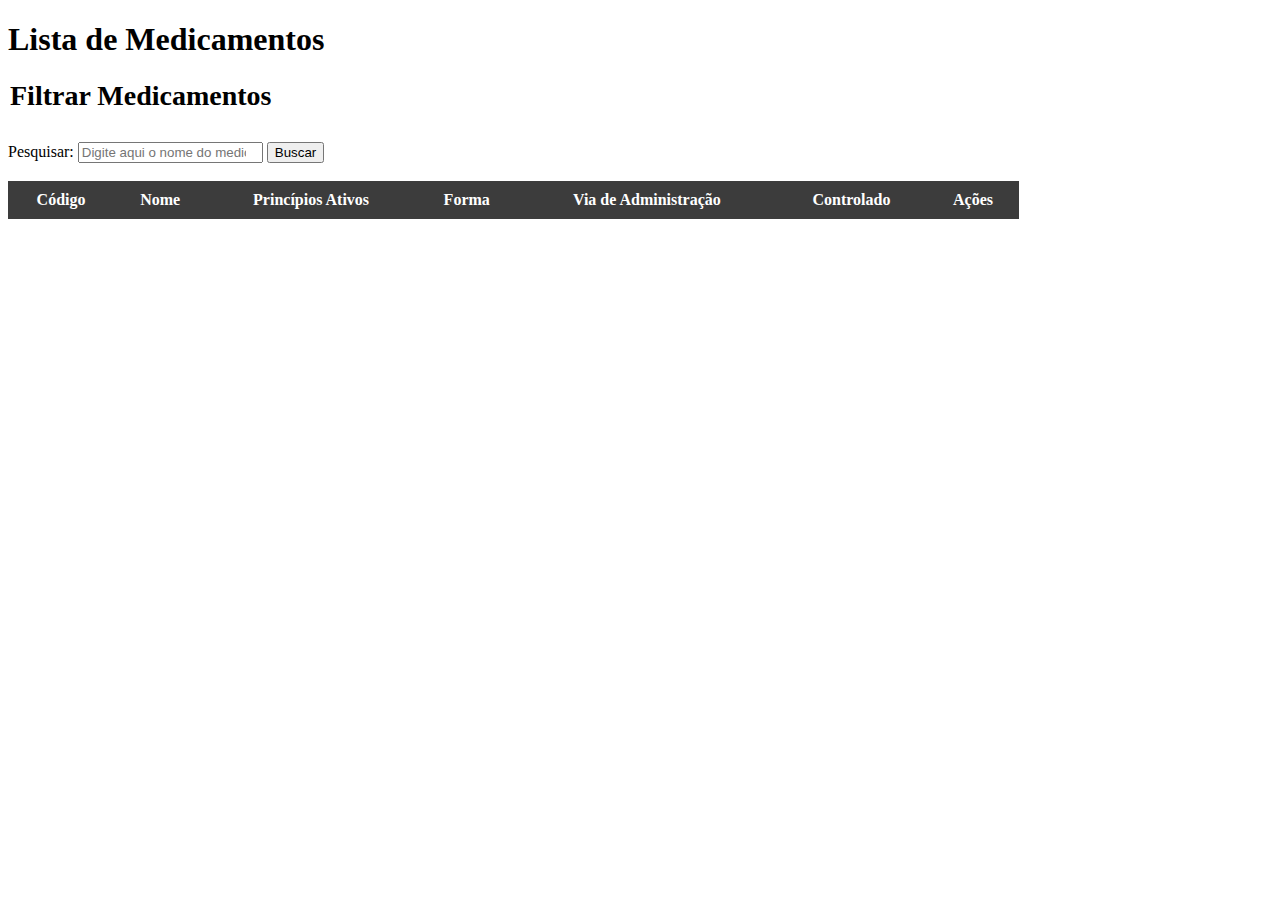
<file: lista.html>
<!DOCTYPE html>
<html>
  <head>
    <title>Lista de Medicamentos</title>
    <meta charset="UTF-8">
    <meta name="viewport" content="width=device-width, initial-scale=1.0">
    <link rel="stylesheet" type="text/css" href="./style1.css">
  </head>
  <body>
    <h1>Lista de Medicamentos</h1>

    <div>
      <fieldset>
        <legend>Filtrar Medicamentos</legend>
        <label for="search">Pesquisar:</label>
        <input type="search" id="search" name="search" placeholder="Digite aqui o nome do medicamento">
        <button type="submit">Buscar</button>
        <br>
        <br>
      </fieldset>
    </div>

    <table>
      <thead>
        <tr>
          <th>Código</th>
          <th>Nome</th>
          <th>Princípios Ativos</th>
          <th>Forma</th>
          <th>Via de Administração</th>
          <th>Controlado</th>
          <th>Ações</th>
        </tr>
      </thead>
      <tbody id="medicamentos-table">
      </tbody>
    </table>
    
    <script>
      const medicamentos = JSON.parse(localStorage.getItem('medicamentos')) || [];

      const tableBody = document.getElementById('medicamentos-table');

      for (let i = 0; i < medicamentos.length; i++) {
        const medicamento = medicamentos[i];
        const tr = document.createElement('tr');
        tr.innerHTML = `
          <td>${medicamento.codigo}</td>
          <td>${medicamento.nomeComercial}</td>
          <td>${medicamento.principiosAtivos}</td>
          <td>${medicamento.formaApresentacao}</td>
          <td>${medicamento.viaAdministracao}</td>
          <td>${medicamento.controlado ? 'Sim' : 'Não'}</td>
          <td>
            <a href="#">Editar</a>
            <a href="#">Excluir</a>
          </td>
        `;
        tableBody.appendChild(tr);
      }
    </script>
  </body>
</html>
</file>
<file: style1.css>
/* Style for the second screen with list of all medications */
.container {
  display: flex;
  flex-direction: column;
  align-items: center;
  justify-content: center;
  height: 100vh;
  background-color: #f2f2f2;
}

fieldset {
  border: none;
  padding: 0;
  margin: 0;
}

legend {
  font-size: 28px;
  font-weight: bold;
  margin-bottom: 30px;
}

table {
  width: 80%;
  border-collapse: collapse;
  margin-bottom: 40px;
}

thead {
  background-color: #3c3c3c;
  color: #fff;
}

thead th {
  padding: 10px;
}

tbody tr:nth-child(even) {
  background-color: #f2f2f2;
}

tbody tr:hover {
  background-color: #ddd;
}

tbody td {
  padding: 10px;
  text-align: center;
}

.add-btn {
  background-color: #3c3c3c;
  color: #fff;
  padding: 10px 20px;
  border-radius: 5px;
  text-decoration: none;
  margin-bottom: 30px;
  font-weight: bold;
  transition: background-color 0.3s ease;
}

.add-btn:hover {
  background-color: #4f4f4f;
}

@media screen and (max-width: 768px) {
  table {
    width: 100%;
  }
}
</file>
